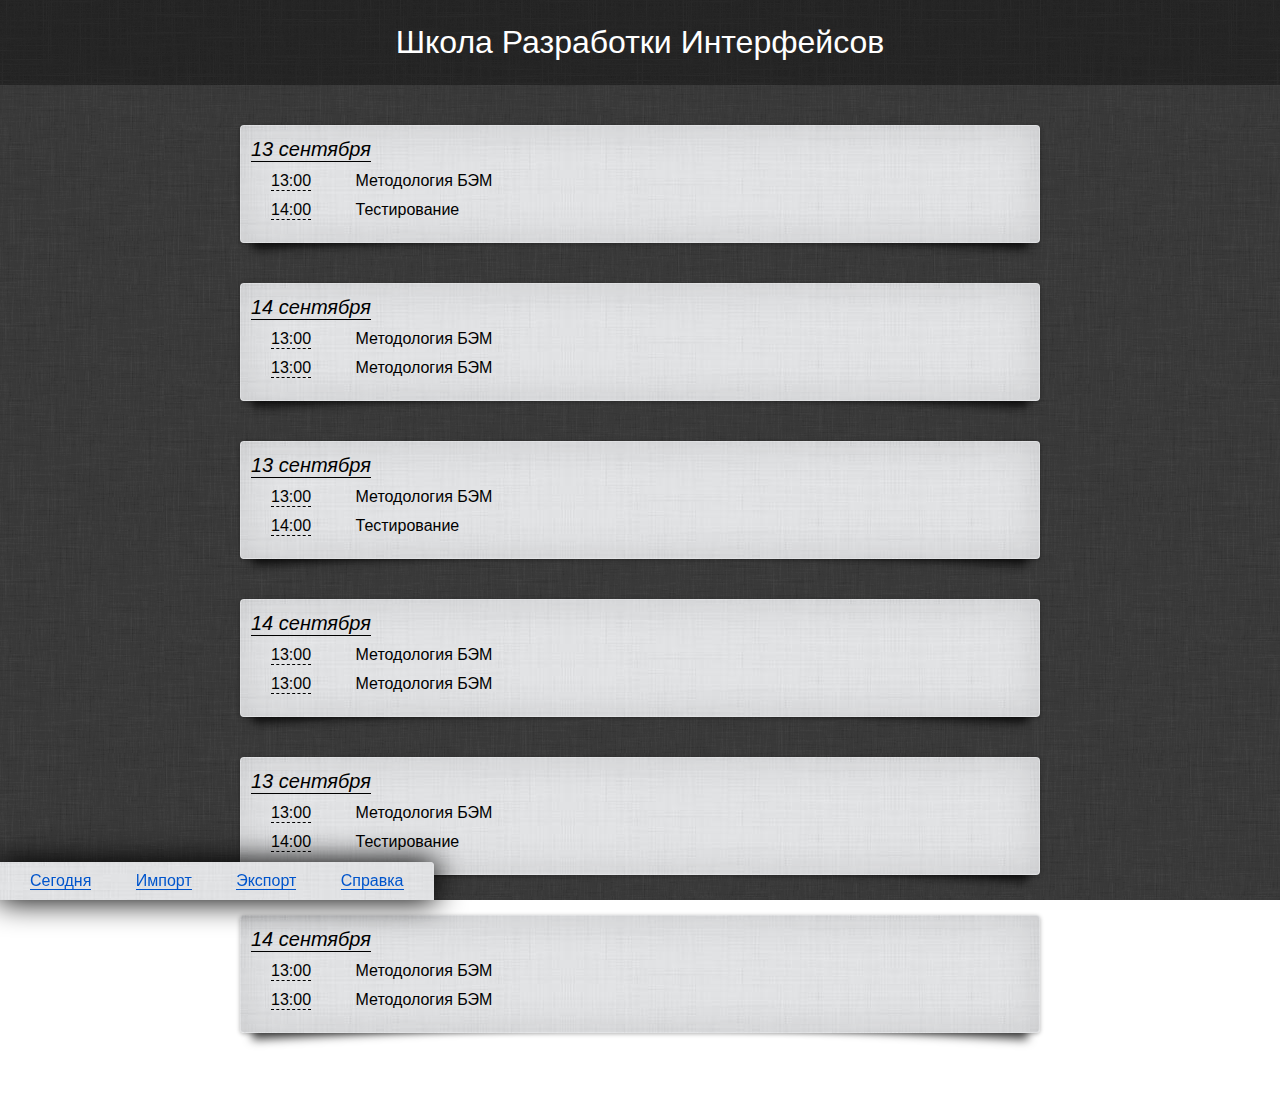
<file: layout.html>
<!doctype html>
<html>
<head>
	<title>layout</title>
	<meta charset="utf-8">
	<link rel="stylesheet" href="assets/css/main.css">
</head>
<body>
	<script src="assets/js/jq.js"></script>
<script>
function interface(){
	this.dialogVisible=false;
}
interface.prototype.openDialog = function(header,html) {
	this.dialogVisible=true;
	$('.b-dialog-win__content').html(html);
	$('.b-dialog-win__header').html(header);
	$('.b-bg-shadow').show();
	$('.b-dialog-win').show();
	$('body').css('overflow','hidden');
}
interface.prototype.dialogPos = function() {
	var winWidth = $(window).width();
	var dialogWidth = $('.b-dialog-win').width();
	$('.b-dialog-win').css('left',(winWidth-dialogWidth)/2)
}
interface.prototype.closeDialog = function() {
	$('body').css('overflow','auto');
		$('.b-bg-shadow').hide();
	$('.b-dialog-win').hide();
	this.dialogVisible=false;
}
interface=new interface();
$(function(){
	interface.dialogPos();
	$('.b-toolbar__link_name_import').click(function(){
		var html = '<p>Вставьте содержимое файла .shri и нажмите импорт.</p><textarea class="b-import-textarea"></textarea><button class="b-button b-import-btn">Импорт</button>';
		interface.openDialog('Импорт',html);	
	});

	$('.b-bg-shadow').click(function(){
		interface.closeDialog();
	});
	$('.b-dialog-win__close-btn').click(function(){
		interface.closeDialog();
	});
	$('.b-toolbar__link_name_export').click(function(){
		var html = '<p>Скопируйте содержимое формы в файл .shri. </p><textarea class="b-export-textarea"></textarea><button class="b-button b-export-btn">Экспорт</button> <button class="b-button b-export-copy">Скопировать в буфер</button>';
		interface.openDialog('Экспорт',html);
	});
});
$(window).resize(function(){
	interface.dialogPos();
});
</script>
	<div class="b-header">
		<h1 class="b-header__title">Школа Разработки Интерфейсов</h1>
	</div>
	<div class="b-schedule">
		
		<div class="b-day">
			<div class="b-day__date">
				13 сентября
			</div>	
		<div class="b-lesson">
			<div class="b-lesson__time">13:00</div>
			<div class="b-lesson__name">Методология БЭМ</div>
		</div>
		<div class="b-lesson">
			<div class="b-lesson__time">14:00</div>
			<div class="b-lesson__name">Тестирование</div>
		</div>
			<a href="#" class="b-lesson__link">Подробнее</a>
		</div>
		<div class="b-day">
			<div class="b-day__date">
				14 сентября
			</div>	
			<div class="b-lesson">
			<div class="b-lesson__time">13:00</div>
			<div class="b-lesson__name">Методология БЭМ</div>
			</div>
			<div class="b-lesson">
				<div class="b-lesson__time">13:00</div>
				<div class="b-lesson__name">Методология БЭМ</div>
			</div>
			<a href="#" class="b-lesson__link">Подробнее</a>
		</div>
		<div class="b-day">
			<div class="b-day__date">
				13 сентября
			</div>	
		<div class="b-lesson">
			<div class="b-lesson__time">13:00</div>
			<div class="b-lesson__name">Методология БЭМ</div>
		</div>
		<div class="b-lesson">
			<div class="b-lesson__time">14:00</div>
			<div class="b-lesson__name">Тестирование</div>
		</div>
			<a href="#" class="b-lesson__link">Подробнее</a>
		</div>
		<div class="b-day">
			<div class="b-day__date">
				14 сентября
			</div>	
			<div class="b-lesson">
			<div class="b-lesson__time">13:00</div>
			<div class="b-lesson__name">Методология БЭМ</div>
			</div>
			<div class="b-lesson">
				<div class="b-lesson__time">13:00</div>
				<div class="b-lesson__name">Методология БЭМ</div>
			</div>
			<a href="#" class="b-lesson__link">Подробнее</a>
		</div>
		<div class="b-day">
			<div class="b-day__date">
				13 сентября
			</div>	
		<div class="b-lesson">
			<div class="b-lesson__time">13:00</div>
			<div class="b-lesson__name">Методология БЭМ</div>
		</div>
		<div class="b-lesson">
			<div class="b-lesson__time">14:00</div>
			<div class="b-lesson__name">Тестирование</div>
		</div>
			<a href="#" class="b-lesson__link">Подробнее</a>
		</div>
		<div class="b-day">
			<div class="b-day__date">
				14 сентября
			</div>	
			<div class="b-lesson">
			<div class="b-lesson__time">13:00</div>
			<div class="b-lesson__name">Методология БЭМ</div>
			</div>
			<div class="b-lesson">
				<div class="b-lesson__time">13:00</div>
				<div class="b-lesson__name">Методология БЭМ</div>
			</div>
			<a href="#" class="b-lesson__link">Подробнее</a>
		</div>
		
		
		
	</div>
	<div class="b-toolbar">
		<a class="b-toolbar__link" href="#">Сегодня</a>
		<a class="b-toolbar__link b-toolbar__link_name_import" href="#">Импорт</a>
		<a class="b-toolbar__link b-toolbar__link_name_export" href="#">Экспорт</a>
		<a class="b-toolbar__link" href="#">Справка</a>
	</div>
	<div class="b-bg-shadow"></div>
	<div class="b-dialog-win">
		<a class="b-dialog-win__close-btn" href="#"><img src="assets/img/close_icon.png"> </a>
		<h1 class="b-dialog-win__header"></h1>
		<div class="b-dialog-win__content"></div>
	</div>
		
</body>
</html>
</file>
<file: assets/css/main.css>
/*!
 * jQuery UI CSS Framework 1.8.24
 *
 * Copyright 2012, AUTHORS.txt (http://jqueryui.com/about)
 * Dual licensed under the MIT or GPL Version 2 licenses.
 * http://jquery.org/license
 *
 * http://docs.jquery.com/UI/Theming/API
 */

/* Layout helpers
----------------------------------*/
.ui-helper-hidden { display: none; }
.ui-helper-hidden-accessible { position: absolute !important; clip: rect(1px 1px 1px 1px); clip: rect(1px,1px,1px,1px); }
.ui-helper-reset { margin: 0; padding: 0; border: 0; outline: 0; line-height: 1.3; text-decoration: none; font-size: 100%; list-style: none; }
.ui-helper-clearfix:before, .ui-helper-clearfix:after { content: ""; display: table; }
.ui-helper-clearfix:after { clear: both; }
.ui-helper-clearfix { zoom: 1; }
.ui-helper-zfix { width: 100%; height: 100%; top: 0; left: 0; position: absolute; opacity: 0; filter:Alpha(Opacity=0); }


/* Interaction Cues
----------------------------------*/
.ui-state-disabled { cursor: default !important; }


/* Icons
----------------------------------*/

/* states and images */
.ui-icon { display: block; text-indent: -99999px; overflow: hidden; background-repeat: no-repeat; }


/* Misc visuals
----------------------------------*/

/* Overlays */
.ui-widget-overlay { position: absolute; top: 0; left: 0; width: 100%; height: 100%; }


/*!
 * jQuery UI CSS Framework 1.8.24
 *
 * Copyright 2012, AUTHORS.txt (http://jqueryui.com/about)
 * Dual licensed under the MIT or GPL Version 2 licenses.
 * http://jquery.org/license
 *
 * http://docs.jquery.com/UI/Theming/API
 *
 * To view and modify this theme, visit http://jqueryui.com/themeroller/?ffDefault=Trebuchet%20MS,%20Tahoma,%20Verdana,%20Arial,%20sans-serif&fwDefault=bold&fsDefault=1.1em&cornerRadius=4px&bgColorHeader=f6a828&bgTextureHeader=12_gloss_wave.png&bgImgOpacityHeader=35&borderColorHeader=e78f08&fcHeader=ffffff&iconColorHeader=ffffff&bgColorContent=eeeeee&bgTextureContent=03_highlight_soft.png&bgImgOpacityContent=100&borderColorContent=dddddd&fcContent=333333&iconColorContent=222222&bgColorDefault=f6f6f6&bgTextureDefault=02_glass.png&bgImgOpacityDefault=100&borderColorDefault=cccccc&fcDefault=1c94c4&iconColorDefault=ef8c08&bgColorHover=fdf5ce&bgTextureHover=02_glass.png&bgImgOpacityHover=100&borderColorHover=fbcb09&fcHover=c77405&iconColorHover=ef8c08&bgColorActive=ffffff&bgTextureActive=02_glass.png&bgImgOpacityActive=65&borderColorActive=fbd850&fcActive=eb8f00&iconColorActive=ef8c08&bgColorHighlight=ffe45c&bgTextureHighlight=03_highlight_soft.png&bgImgOpacityHighlight=75&borderColorHighlight=fed22f&fcHighlight=363636&iconColorHighlight=228ef1&bgColorError=b81900&bgTextureError=08_diagonals_thick.png&bgImgOpacityError=18&borderColorError=cd0a0a&fcError=ffffff&iconColorError=ffd27a&bgColorOverlay=666666&bgTextureOverlay=08_diagonals_thick.png&bgImgOpacityOverlay=20&opacityOverlay=50&bgColorShadow=000000&bgTextureShadow=01_flat.png&bgImgOpacityShadow=10&opacityShadow=20&thicknessShadow=5px&offsetTopShadow=-5px&offsetLeftShadow=-5px&cornerRadiusShadow=5px
 */


/* Component containers
----------------------------------*/
.ui-widget { font-family: Trebuchet MS, Tahoma, Verdana, Arial, sans-serif; font-size: 1.1em; }
.ui-widget .ui-widget { font-size: 1em; }
.ui-widget input, .ui-widget select, .ui-widget textarea, .ui-widget button { font-family: Trebuchet MS, Tahoma, Verdana, Arial, sans-serif; font-size: 1em; }
.ui-widget-content { border: 1px solid #dddddd; background: #eeeeee url(../img/ui-bg_highlight-soft_100_eeeeee_1x100.png) 50% top repeat-x; color: #333333; }
.ui-widget-content a { color: #333333; }
.ui-widget-header { border: 1px solid #e78f08; background: #f6a828 url(../img/ui-bg_gloss-wave_35_f6a828_500x100.png) 50% 50% repeat-x; color: #ffffff; font-weight: bold; }
.ui-widget-header a { color: #ffffff; }

/* Interaction states
----------------------------------*/
.ui-state-default, .ui-widget-content .ui-state-default, .ui-widget-header .ui-state-default { border: 1px solid #cccccc; background: #f6f6f6 url(../img/ui-bg_glass_100_f6f6f6_1x400.png) 50% 50% repeat-x; font-weight: bold; color: #1c94c4; }
.ui-state-default a, .ui-state-default a:link, .ui-state-default a:visited { color: #1c94c4; text-decoration: none; }
.ui-state-hover, .ui-widget-content .ui-state-hover, .ui-widget-header .ui-state-hover, .ui-state-focus, .ui-widget-content .ui-state-focus, .ui-widget-header .ui-state-focus { border: 1px solid #fbcb09; background: #fdf5ce url(../img/ui-bg_glass_100_fdf5ce_1x400.png) 50% 50% repeat-x; font-weight: bold; color: #c77405; }
.ui-state-hover a, .ui-state-hover a:hover { color: #c77405; text-decoration: none; }
.ui-state-active, .ui-widget-content .ui-state-active, .ui-widget-header .ui-state-active { border: 1px solid #fbd850; background: #ffffff url(../img/ui-bg_glass_65_ffffff_1x400.png) 50% 50% repeat-x; font-weight: bold; color: #eb8f00; }
.ui-state-active a, .ui-state-active a:link, .ui-state-active a:visited { color: #eb8f00; text-decoration: none; }
.ui-widget :active { outline: none; }

/* Interaction Cues
----------------------------------*/
.ui-state-highlight, .ui-widget-content .ui-state-highlight, .ui-widget-header .ui-state-highlight  {border: 1px solid #fed22f; background: #ffe45c url(../img/ui-bg_highlight-soft_75_ffe45c_1x100.png) 50% top repeat-x; color: #363636; }
.ui-state-highlight a, .ui-widget-content .ui-state-highlight a,.ui-widget-header .ui-state-highlight a { color: #363636; }
.ui-state-error, .ui-widget-content .ui-state-error, .ui-widget-header .ui-state-error {border: 1px solid #cd0a0a; background: #b81900 url(../img/ui-bg_diagonals-thick_18_b81900_40x40.png) 50% 50% repeat; color: #ffffff; }
.ui-state-error a, .ui-widget-content .ui-state-error a, .ui-widget-header .ui-state-error a { color: #ffffff; }
.ui-state-error-text, .ui-widget-content .ui-state-error-text, .ui-widget-header .ui-state-error-text { color: #ffffff; }
.ui-priority-primary, .ui-widget-content .ui-priority-primary, .ui-widget-header .ui-priority-primary { font-weight: bold; }
.ui-priority-secondary, .ui-widget-content .ui-priority-secondary,  .ui-widget-header .ui-priority-secondary { opacity: .7; filter:Alpha(Opacity=70); font-weight: normal; }
.ui-state-disabled, .ui-widget-content .ui-state-disabled, .ui-widget-header .ui-state-disabled { opacity: .35; filter:Alpha(Opacity=35); background-image: none; }

/* Icons
----------------------------------*/

/* states and images */
.ui-icon { width: 16px; height: 16px; background-image: url(../img/ui-icons_222222_256x240.png); }
.ui-widget-content .ui-icon {background-image: url(../img/ui-icons_222222_256x240.png); }
.ui-widget-header .ui-icon {background-image: url(../img/ui-icons_ffffff_256x240.png); }
.ui-state-default .ui-icon { background-image: url(../img/ui-icons_ef8c08_256x240.png); }
.ui-state-hover .ui-icon, .ui-state-focus .ui-icon {background-image: url(../img/ui-icons_ef8c08_256x240.png); }
.ui-state-active .ui-icon {background-image: url(../img/ui-icons_ef8c08_256x240.png); }
.ui-state-highlight .ui-icon {background-image: url(../img/ui-icons_228ef1_256x240.png); }
.ui-state-error .ui-icon, .ui-state-error-text .ui-icon {background-image: url(../img/ui-icons_ffd27a_256x240.png); }

/* positioning */
.ui-icon-carat-1-n { background-position: 0 0; }
.ui-icon-carat-1-ne { background-position: -16px 0; }
.ui-icon-carat-1-e { background-position: -32px 0; }
.ui-icon-carat-1-se { background-position: -48px 0; }
.ui-icon-carat-1-s { background-position: -64px 0; }
.ui-icon-carat-1-sw { background-position: -80px 0; }
.ui-icon-carat-1-w { background-position: -96px 0; }
.ui-icon-carat-1-nw { background-position: -112px 0; }
.ui-icon-carat-2-n-s { background-position: -128px 0; }
.ui-icon-carat-2-e-w { background-position: -144px 0; }
.ui-icon-triangle-1-n { background-position: 0 -16px; }
.ui-icon-triangle-1-ne { background-position: -16px -16px; }
.ui-icon-triangle-1-e { background-position: -32px -16px; }
.ui-icon-triangle-1-se { background-position: -48px -16px; }
.ui-icon-triangle-1-s { background-position: -64px -16px; }
.ui-icon-triangle-1-sw { background-position: -80px -16px; }
.ui-icon-triangle-1-w { background-position: -96px -16px; }
.ui-icon-triangle-1-nw { background-position: -112px -16px; }
.ui-icon-triangle-2-n-s { background-position: -128px -16px; }
.ui-icon-triangle-2-e-w { background-position: -144px -16px; }
.ui-icon-arrow-1-n { background-position: 0 -32px; }
.ui-icon-arrow-1-ne { background-position: -16px -32px; }
.ui-icon-arrow-1-e { background-position: -32px -32px; }
.ui-icon-arrow-1-se { background-position: -48px -32px; }
.ui-icon-arrow-1-s { background-position: -64px -32px; }
.ui-icon-arrow-1-sw { background-position: -80px -32px; }
.ui-icon-arrow-1-w { background-position: -96px -32px; }
.ui-icon-arrow-1-nw { background-position: -112px -32px; }
.ui-icon-arrow-2-n-s { background-position: -128px -32px; }
.ui-icon-arrow-2-ne-sw { background-position: -144px -32px; }
.ui-icon-arrow-2-e-w { background-position: -160px -32px; }
.ui-icon-arrow-2-se-nw { background-position: -176px -32px; }
.ui-icon-arrowstop-1-n { background-position: -192px -32px; }
.ui-icon-arrowstop-1-e { background-position: -208px -32px; }
.ui-icon-arrowstop-1-s { background-position: -224px -32px; }
.ui-icon-arrowstop-1-w { background-position: -240px -32px; }
.ui-icon-arrowthick-1-n { background-position: 0 -48px; }
.ui-icon-arrowthick-1-ne { background-position: -16px -48px; }
.ui-icon-arrowthick-1-e { background-position: -32px -48px; }
.ui-icon-arrowthick-1-se { background-position: -48px -48px; }
.ui-icon-arrowthick-1-s { background-position: -64px -48px; }
.ui-icon-arrowthick-1-sw { background-position: -80px -48px; }
.ui-icon-arrowthick-1-w { background-position: -96px -48px; }
.ui-icon-arrowthick-1-nw { background-position: -112px -48px; }
.ui-icon-arrowthick-2-n-s { background-position: -128px -48px; }
.ui-icon-arrowthick-2-ne-sw { background-position: -144px -48px; }
.ui-icon-arrowthick-2-e-w { background-position: -160px -48px; }
.ui-icon-arrowthick-2-se-nw { background-position: -176px -48px; }
.ui-icon-arrowthickstop-1-n { background-position: -192px -48px; }
.ui-icon-arrowthickstop-1-e { background-position: -208px -48px; }
.ui-icon-arrowthickstop-1-s { background-position: -224px -48px; }
.ui-icon-arrowthickstop-1-w { background-position: -240px -48px; }
.ui-icon-arrowreturnthick-1-w { background-position: 0 -64px; }
.ui-icon-arrowreturnthick-1-n { background-position: -16px -64px; }
.ui-icon-arrowreturnthick-1-e { background-position: -32px -64px; }
.ui-icon-arrowreturnthick-1-s { background-position: -48px -64px; }
.ui-icon-arrowreturn-1-w { background-position: -64px -64px; }
.ui-icon-arrowreturn-1-n { background-position: -80px -64px; }
.ui-icon-arrowreturn-1-e { background-position: -96px -64px; }
.ui-icon-arrowreturn-1-s { background-position: -112px -64px; }
.ui-icon-arrowrefresh-1-w { background-position: -128px -64px; }
.ui-icon-arrowrefresh-1-n { background-position: -144px -64px; }
.ui-icon-arrowrefresh-1-e { background-position: -160px -64px; }
.ui-icon-arrowrefresh-1-s { background-position: -176px -64px; }
.ui-icon-arrow-4 { background-position: 0 -80px; }
.ui-icon-arrow-4-diag { background-position: -16px -80px; }
.ui-icon-extlink { background-position: -32px -80px; }
.ui-icon-newwin { background-position: -48px -80px; }
.ui-icon-refresh { background-position: -64px -80px; }
.ui-icon-shuffle { background-position: -80px -80px; }
.ui-icon-transfer-e-w { background-position: -96px -80px; }
.ui-icon-transferthick-e-w { background-position: -112px -80px; }
.ui-icon-folder-collapsed { background-position: 0 -96px; }
.ui-icon-folder-open { background-position: -16px -96px; }
.ui-icon-document { background-position: -32px -96px; }
.ui-icon-document-b { background-position: -48px -96px; }
.ui-icon-note { background-position: -64px -96px; }
.ui-icon-mail-closed { background-position: -80px -96px; }
.ui-icon-mail-open { background-position: -96px -96px; }
.ui-icon-suitcase { background-position: -112px -96px; }
.ui-icon-comment { background-position: -128px -96px; }
.ui-icon-person { background-position: -144px -96px; }
.ui-icon-print { background-position: -160px -96px; }
.ui-icon-trash { background-position: -176px -96px; }
.ui-icon-locked { background-position: -192px -96px; }
.ui-icon-unlocked { background-position: -208px -96px; }
.ui-icon-bookmark { background-position: -224px -96px; }
.ui-icon-tag { background-position: -240px -96px; }
.ui-icon-home { background-position: 0 -112px; }
.ui-icon-flag { background-position: -16px -112px; }
.ui-icon-calendar { background-position: -32px -112px; }
.ui-icon-cart { background-position: -48px -112px; }
.ui-icon-pencil { background-position: -64px -112px; }
.ui-icon-clock { background-position: -80px -112px; }
.ui-icon-disk { background-position: -96px -112px; }
.ui-icon-calculator { background-position: -112px -112px; }
.ui-icon-zoomin { background-position: -128px -112px; }
.ui-icon-zoomout { background-position: -144px -112px; }
.ui-icon-search { background-position: -160px -112px; }
.ui-icon-wrench { background-position: -176px -112px; }
.ui-icon-gear { background-position: -192px -112px; }
.ui-icon-heart { background-position: -208px -112px; }
.ui-icon-star { background-position: -224px -112px; }
.ui-icon-link { background-position: -240px -112px; }
.ui-icon-cancel { background-position: 0 -128px; }
.ui-icon-plus { background-position: -16px -128px; }
.ui-icon-plusthick { background-position: -32px -128px; }
.ui-icon-minus { background-position: -48px -128px; }
.ui-icon-minusthick { background-position: -64px -128px; }
.ui-icon-close { background-position: -80px -128px; }
.ui-icon-closethick { background-position: -96px -128px; }
.ui-icon-key { background-position: -112px -128px; }
.ui-icon-lightbulb { background-position: -128px -128px; }
.ui-icon-scissors { background-position: -144px -128px; }
.ui-icon-clipboard { background-position: -160px -128px; }
.ui-icon-copy { background-position: -176px -128px; }
.ui-icon-contact { background-position: -192px -128px; }
.ui-icon-image { background-position: -208px -128px; }
.ui-icon-video { background-position: -224px -128px; }
.ui-icon-script { background-position: -240px -128px; }
.ui-icon-alert { background-position: 0 -144px; }
.ui-icon-info { background-position: -16px -144px; }
.ui-icon-notice { background-position: -32px -144px; }
.ui-icon-help { background-position: -48px -144px; }
.ui-icon-check { background-position: -64px -144px; }
.ui-icon-bullet { background-position: -80px -144px; }
.ui-icon-radio-off { background-position: -96px -144px; }
.ui-icon-radio-on { background-position: -112px -144px; }
.ui-icon-pin-w { background-position: -128px -144px; }
.ui-icon-pin-s { background-position: -144px -144px; }
.ui-icon-play { background-position: 0 -160px; }
.ui-icon-pause { background-position: -16px -160px; }
.ui-icon-seek-next { background-position: -32px -160px; }
.ui-icon-seek-prev { background-position: -48px -160px; }
.ui-icon-seek-end { background-position: -64px -160px; }
.ui-icon-seek-start { background-position: -80px -160px; }
/* ui-icon-seek-first is deprecated, use ui-icon-seek-start instead */
.ui-icon-seek-first { background-position: -80px -160px; }
.ui-icon-stop { background-position: -96px -160px; }
.ui-icon-eject { background-position: -112px -160px; }
.ui-icon-volume-off { background-position: -128px -160px; }
.ui-icon-volume-on { background-position: -144px -160px; }
.ui-icon-power { background-position: 0 -176px; }
.ui-icon-signal-diag { background-position: -16px -176px; }
.ui-icon-signal { background-position: -32px -176px; }
.ui-icon-battery-0 { background-position: -48px -176px; }
.ui-icon-battery-1 { background-position: -64px -176px; }
.ui-icon-battery-2 { background-position: -80px -176px; }
.ui-icon-battery-3 { background-position: -96px -176px; }
.ui-icon-circle-plus { background-position: 0 -192px; }
.ui-icon-circle-minus { background-position: -16px -192px; }
.ui-icon-circle-close { background-position: -32px -192px; }
.ui-icon-circle-triangle-e { background-position: -48px -192px; }
.ui-icon-circle-triangle-s { background-position: -64px -192px; }
.ui-icon-circle-triangle-w { background-position: -80px -192px; }
.ui-icon-circle-triangle-n { background-position: -96px -192px; }
.ui-icon-circle-arrow-e { background-position: -112px -192px; }
.ui-icon-circle-arrow-s { background-position: -128px -192px; }
.ui-icon-circle-arrow-w { background-position: -144px -192px; }
.ui-icon-circle-arrow-n { background-position: -160px -192px; }
.ui-icon-circle-zoomin { background-position: -176px -192px; }
.ui-icon-circle-zoomout { background-position: -192px -192px; }
.ui-icon-circle-check { background-position: -208px -192px; }
.ui-icon-circlesmall-plus { background-position: 0 -208px; }
.ui-icon-circlesmall-minus { background-position: -16px -208px; }
.ui-icon-circlesmall-close { background-position: -32px -208px; }
.ui-icon-squaresmall-plus { background-position: -48px -208px; }
.ui-icon-squaresmall-minus { background-position: -64px -208px; }
.ui-icon-squaresmall-close { background-position: -80px -208px; }
.ui-icon-grip-dotted-vertical { background-position: 0 -224px; }
.ui-icon-grip-dotted-horizontal { background-position: -16px -224px; }
.ui-icon-grip-solid-vertical { background-position: -32px -224px; }
.ui-icon-grip-solid-horizontal { background-position: -48px -224px; }
.ui-icon-gripsmall-diagonal-se { background-position: -64px -224px; }
.ui-icon-grip-diagonal-se { background-position: -80px -224px; }


/* Misc visuals
----------------------------------*/

/* Corner radius */
.ui-corner-all, .ui-corner-top, .ui-corner-left, .ui-corner-tl { -moz-border-radius-topleft: 4px; -webkit-border-top-left-radius: 4px; -khtml-border-top-left-radius: 4px; border-top-left-radius: 4px; }
.ui-corner-all, .ui-corner-top, .ui-corner-right, .ui-corner-tr { -moz-border-radius-topright: 4px; -webkit-border-top-right-radius: 4px; -khtml-border-top-right-radius: 4px; border-top-right-radius: 4px; }
.ui-corner-all, .ui-corner-bottom, .ui-corner-left, .ui-corner-bl { -moz-border-radius-bottomleft: 4px; -webkit-border-bottom-left-radius: 4px; -khtml-border-bottom-left-radius: 4px; border-bottom-left-radius: 4px; }
.ui-corner-all, .ui-corner-bottom, .ui-corner-right, .ui-corner-br { -moz-border-radius-bottomright: 4px; -webkit-border-bottom-right-radius: 4px; -khtml-border-bottom-right-radius: 4px; border-bottom-right-radius: 4px; }

/* Overlays */
.ui-widget-overlay { background: #666666 url(../img/ui-bg_diagonals-thick_20_666666_40x40.png) 50% 50% repeat; opacity: .50;filter:Alpha(Opacity=50); }
.ui-widget-shadow { margin: -5px 0 0 -5px; padding: 5px; background: #000000 url(../img/ui-bg_flat_10_000000_40x100.png) 50% 50% repeat-x; opacity: .20;filter:Alpha(Opacity=20); -moz-border-radius: 5px; -khtml-border-radius: 5px; -webkit-border-radius: 5px; border-radius: 5px; }/*!
 * jQuery UI Datepicker 1.8.24
 *
 * Copyright 2012, AUTHORS.txt (http://jqueryui.com/about)
 * Dual licensed under the MIT or GPL Version 2 licenses.
 * http://jquery.org/license
 *
 * http://docs.jquery.com/UI/Datepicker#theming
 */
.ui-datepicker { width: 17em; padding: .2em .2em 0; display: none; }
.ui-datepicker .ui-datepicker-header { position:relative; padding:.2em 0; }
.ui-datepicker .ui-datepicker-prev, .ui-datepicker .ui-datepicker-next { position:absolute; top: 2px; width: 1.8em; height: 1.8em; }
.ui-datepicker .ui-datepicker-prev-hover, .ui-datepicker .ui-datepicker-next-hover { top: 1px; }
.ui-datepicker .ui-datepicker-prev { left:2px; }
.ui-datepicker .ui-datepicker-next { right:2px; }
.ui-datepicker .ui-datepicker-prev-hover { left:1px; }
.ui-datepicker .ui-datepicker-next-hover { right:1px; }
.ui-datepicker .ui-datepicker-prev span, .ui-datepicker .ui-datepicker-next span { display: block; position: absolute; left: 50%; margin-left: -8px; top: 50%; margin-top: -8px;  }
.ui-datepicker .ui-datepicker-title { margin: 0 2.3em; line-height: 1.8em; text-align: center; }
.ui-datepicker .ui-datepicker-title select { font-size:1em; margin:1px 0; }
.ui-datepicker select.ui-datepicker-month-year {width: 100%;}
.ui-datepicker select.ui-datepicker-month, 
.ui-datepicker select.ui-datepicker-year { width: 49%;}
.ui-datepicker table {width: 100%; font-size: .9em; border-collapse: collapse; margin:0 0 .4em; }
.ui-datepicker th { padding: .7em .3em; text-align: center; font-weight: bold; border: 0;  }
.ui-datepicker td { border: 0; padding: 1px; }
.ui-datepicker td span, .ui-datepicker td a { display: block; padding: .2em; text-align: right; text-decoration: none; }
.ui-datepicker .ui-datepicker-buttonpane { background-image: none; margin: .7em 0 0 0; padding:0 .2em; border-left: 0; border-right: 0; border-bottom: 0; }
.ui-datepicker .ui-datepicker-buttonpane button { float: right; margin: .5em .2em .4em; cursor: pointer; padding: .2em .6em .3em .6em; width:auto; overflow:visible; }
.ui-datepicker .ui-datepicker-buttonpane button.ui-datepicker-current { float:left; }

/* with multiple calendars */
.ui-datepicker.ui-datepicker-multi { width:auto; }
.ui-datepicker-multi .ui-datepicker-group { float:left; }
.ui-datepicker-multi .ui-datepicker-group table { width:95%; margin:0 auto .4em; }
.ui-datepicker-multi-2 .ui-datepicker-group { width:50%; }
.ui-datepicker-multi-3 .ui-datepicker-group { width:33.3%; }
.ui-datepicker-multi-4 .ui-datepicker-group { width:25%; }
.ui-datepicker-multi .ui-datepicker-group-last .ui-datepicker-header { border-left-width:0; }
.ui-datepicker-multi .ui-datepicker-group-middle .ui-datepicker-header { border-left-width:0; }
.ui-datepicker-multi .ui-datepicker-buttonpane { clear:left; }
.ui-datepicker-row-break { clear:both; width:100%; font-size:0em; }

/* RTL support */
.ui-datepicker-rtl { direction: rtl; }
.ui-datepicker-rtl .ui-datepicker-prev { right: 2px; left: auto; }
.ui-datepicker-rtl .ui-datepicker-next { left: 2px; right: auto; }
.ui-datepicker-rtl .ui-datepicker-prev:hover { right: 1px; left: auto; }
.ui-datepicker-rtl .ui-datepicker-next:hover { left: 1px; right: auto; }
.ui-datepicker-rtl .ui-datepicker-buttonpane { clear:right; }
.ui-datepicker-rtl .ui-datepicker-buttonpane button { float: left; }
.ui-datepicker-rtl .ui-datepicker-buttonpane button.ui-datepicker-current { float:right; }
.ui-datepicker-rtl .ui-datepicker-group { float:right; }
.ui-datepicker-rtl .ui-datepicker-group-last .ui-datepicker-header { border-right-width:0; border-left-width:1px; }
.ui-datepicker-rtl .ui-datepicker-group-middle .ui-datepicker-header { border-right-width:0; border-left-width:1px; }

/* IE6 IFRAME FIX (taken from datepicker 1.5.3 */
.ui-datepicker-cover {
    position: absolute; /*must have*/
    z-index: -1; /*must have*/
    filter: mask(); /*must have*/
    top: -4px; /*must have*/
    left: -4px; /*must have*/
    width: 200px; /*must have*/
    height: 200px; /*must have*/
}
*{margin: 0; padding: 0; font-family: sans-serif; } body{padding-bottom: 40px; min-width: 920px; background: url(../img/bg1.png) fixed; } button{-webkit-transition: All 0.3s ease; -moz-transition: All 0.3s ease; -ms-transition: All 0.3s ease; -o-transition: All 0.3s ease; transition: All 0.3s ease; } a:link{border-bottom: 1px solid #05C; color:#05C; text-decoration: none; -webkit-transition: All 0.3s ease; -moz-transition: All 0.3s ease; -ms-transition: All 0.3s ease; -o-transition: All 0.3s ease; transition: All 0.3s ease; } a:visited{border-bottom: 1px solid #05C; color:#05C; text-decoration: none; } a:hover{border-bottom: 1px solid #09F; color:#09F; text-decoration: none; } a:active{border-bottom: 1px solid #7b0101; color:#7b0101; text-decoration: none; } .b-link-disabled{border-bottom: gray !important; color:gray !important; cursor: default; } .b-header{background: url(../img/bg3.png); } .b-header__title{padding: 24px 0; color: white; text-align: center; font-weight: normal; } .b-schedule{margin: 0 auto; width: 800px; } .b-day {position: relative; margin: 40px 0; padding: 12px 10px; border:1px solid transparent; -webkit-border-radius: 4px; -moz-border-radius:4px; border-radius: 4px; background: url(../img/bg2.png); -webkit-box-shadow: 0px 0px 30px 2px black; -webkit-box-shadow:0 1px 4px rgba(0, 0, 0, 0.3), 0 0 40px rgba(0, 0, 0, 0.1) inset; -moz-box-shadow: 0px 0px 30px 2px black; -moz-box-shadow:0 1px 4px rgba(0, 0, 0, 0.3), 0 0 40px rgba(0, 0, 0, 0.1) inset; box-shadow: 0px 0px 30px 2px black; box-shadow:0 1px 4px rgba(0, 0, 0, 0.3), 0 0 40px rgba(0, 0, 0, 0.1) inset; } .b-day:before, .b-day:after {position:absolute; bottom:15px; left:10px; z-index:-2; max-width:300px; width:50%; height:20%; -webkit-box-shadow:0 15px 10px rgba(0, 0, 0, 0.7); -moz-box-shadow:0 15px 10px rgba(0, 0, 0, 0.7); box-shadow:0 15px 10px rgba(0, 0, 0, 0.7); content:""; -webkit-transform:rotate(-3deg); -moz-transform:rotate(-3deg); -ms-transform:rotate(-3deg); -o-transform:rotate(-3deg); transform:rotate(-3deg); } .b-day:after {right:10px; left:auto; -webkit-transform:rotate(3deg); -moz-transform:rotate(3deg); -ms-transform:rotate(3deg); -o-transform:rotate(3deg); transform:rotate(3deg); } .b-day__edit{position: absolute; top: 9px; right: 50px; opacity:0.20; filter:alpha(opacity=20); cursor: pointer; -webkit-transition: All 0.3s ease; -moz-transition: All 0.3s ease; -ms-transition: All 0.3s ease; -o-transition: All 0.3s ease; transition: All 0.3s ease; -moz-opacity:0.20; } .b-day__delete{position: absolute; top: 9px; right: 14px; opacity:0.20; filter:alpha(opacity=20); cursor: pointer; -webkit-transition: All 0.3s ease; -moz-transition: All 0.3s ease; -ms-transition: All 0.3s ease; -o-transition: All 0.3s ease; transition: All 0.3s ease; -moz-opacity:0.20; } .b-day__edit:hover{opacity:1; filter:alpha(opacity=100); -moz-opacity:1; } .b-day__delete:hover{opacity:1; filter:alpha(opacity=100); -moz-opacity:1; } .b-day__date{display: -moz-inline-stack; display: inline-block; border-bottom: 1px solid black; font-style: italic; font-size: 20px; zoom: 1; *display: inline; } .b-lesson{margin: 10px 0; } .b-lesson__time{display: -moz-inline-stack; display: inline-block; margin: 0 20px; border-bottom: 1px dashed black; vertical-align: top; cursor:move; zoom: 1; *display: inline; } .b-lesson__time:hover{border-bottom: 1px solid black; } .b-lesson__time:active{border-bottom: 1px solid transparent; } .b-lesson__name{display: -moz-inline-stack; display: inline-block; margin: 0 20px; border: none; vertical-align: top; zoom: 1; *display: inline; } .b-lesson__idea-header, .b-lesson__lector_link, .b-lesson__idea, .b-lesson__link, .b-lesson__lector_links-header{display: none; } .b-toolbar{position: fixed; bottom: 0; left: 0; padding: 10px; -webkit-border-radius: 0 4px 0 0; -moz-border-radius: 0 4px 0 0; border-radius: 0 4px 0 0; background: url('../img/bg2.png'); -webkit-box-shadow: 0px 0px 30px 2px black; -moz-box-shadow: 0px 0px 30px 2px black; box-shadow: 0px 0px 30px 2px black; } .b-toolbar__link{margin: 0 20px; } .b-bg-shadow{position: fixed; top:0; left: 0; z-index: 1; display: none; width: 100%; height: 100%; background: black; opacity:0.50; filter:alpha(opacity=50); -moz-opacity:0.50; } .b-dialog-win{position: fixed; top:50px; left: 0; z-index: 2; display: none; margin: 0 auto; padding: 30px; width: 800px; background: white; } .b-dialog-win__close-btn{position: absolute; top: 2px; right: 10px; display: block; width: 30px; height: 30px; border:none; opacity:0.50; filter:alpha(opacity=50); cursor: pointer; -webkit-transition: All 0.3s ease; -moz-transition: All 0.3s ease; -ms-transition: All 0.3s ease; -o-transition: All 0.3s ease; transition: All 0.3s ease; -moz-opacity:0.50; } .b-dialog-win__close-btn:hover{opacity:0.90; filter:alpha(opacity=90); -moz-opacity:0.90; } .b-dialog-win__content{overflow-y: auto; max-height: 600px; } .b-dialog-win__header{margin: 10px 0; border-bottom: 1px solid black; text-align: center; font-weight: normal; font-style: italic; } .b-dialog-win__footer{padding: 10px 0 0 0; border-top: 1px solid #ddd; } .b-button{display: inline-block; margin-bottom: 0; padding: 4px 14px; border: 1px solid #BBB  !important; border-color: rgba(0, 0, 0, 0.1) rgba(0, 0, 0, 0.1) rgba(0, 0, 0, 0.25); border-color: #E6E6E6 #E6E6E6 #BFBFBF; border-bottom-color: #A2A2A2 ; -webkit-border-radius: 4px; -moz-border-radius: 4px; border-radius: 4px; background-color: whiteSmoke; background-image: -webkit-gradient(linear, 0 0, 0 100%, from(white), to(#E6E6E6)); background-image: -webkit-linear-gradient(top, white, #E6E6E6); background-image: -o-linear-gradient(top, white, #E6E6E6); background-image: linear-gradient(to bottom, white, #E6E6E6); background-image: -moz-linear-gradient(top, white, #E6E6E6); background-repeat: repeat-x; -webkit-box-shadow: inset 0 1px 0 rgba(255, 255, 255, 0.2), 0 1px 2px rgba(0, 0, 0, 0.05); -moz-box-shadow: inset 0 1px 0 rgba(255, 255, 255, 0.2), 0 1px 2px rgba(0, 0, 0, 0.05); box-shadow: inset 0 1px 0 rgba(255, 255, 255, 0.2), 0 1px 2px rgba(0, 0, 0, 0.05); color: #333 !important; vertical-align: middle; text-align: center; text-shadow: 0 1px 1px rgba(255, 255, 255, 0.75); font-size: 14px; line-height: 20px; filter: progid:dximagetransform.microsoft.gradient(startColorstr='#ffffffff', endColorstr='#ffe6e6e6', GradientType=0); filter: progid:dximagetransform.microsoft.gradient(enabled=false); cursor: pointer; } .b-button:hover {background-color: #E6E6E6; background-position: 0 -15px; color: #333  !important; text-decoration: none; -webkit-transition: background-position 0.1s linear; -moz-transition: background-position 0.1s linear; -o-transition: background-position 0.1s linear; transition: background-position 0.1s linear; } .b-button:active{outline: 0; background-color: #E6E6E6; background-color: #D9D9D9; background-image: none; -webkit-box-shadow: inset 0 2px 4px rgba(0, 0, 0, 0.15), 0 1px 2px rgba(0, 0, 0, 0.05); -moz-box-shadow: inset 0 2px 4px rgba(0, 0, 0, 0.15), 0 1px 2px rgba(0, 0, 0, 0.05); box-shadow: inset 0 2px 4px rgba(0, 0, 0, 0.15), 0 1px 2px rgba(0, 0, 0, 0.05); } .b-import-textarea,.b-export-textarea{width: 98%; height:200px; } .b-hello-header{margin: 30px auto; text-align: center; } .b-hello-text{margin: 30px auto; } .b-day-lesson__time{display: -moz-inline-stack; display: inline-block; border-bottom: 1px solid black; font-weight: bold; font-style: italic; font-size: 20px; zoom: 1; *display: inline; } .b-day-lesson__theme{text-align: center; font-weight: normal; } .b-lector{margin: 10px; font-style: italic; } .b-day-lesson{padding: 20px 0; border-bottom: 1px solid black; } .b-headnote {margin: 10px; } .b-dialog-win__nav{position: absolute; bottom: 7px; left: 390px; } .b-edit-lesson{position: relative; margin: 10px 0; padding: 10px 0; border-bottom: 1px solid black; } .i-edit-lesson{width:98%; } .b-edit-lesson__delete{position: absolute; top: 0; right: 16px; opacity:0.20; filter:alpha(opacity=20); cursor: pointer; -webkit-transition: All 0.3s ease; -moz-transition: All 0.3s ease; -ms-transition: All 0.3s ease; -o-transition: All 0.3s ease; transition: All 0.3s ease; -moz-opacity:0.20; } .b-edit-lesson__delete:hover{opacity:1; filter:alpha(opacity=100); -moz-opacity:1; } .b-edit-lesson__input{margin: 3px 0; width: 98%; } .b-edit-lesson__input_name_date{width: 200px; } .b-edit-lesson__input_name_time{width: 200px; } .b-datepicker-toggle{position: fixed; top:111px; left: -315px; display: block; padding: 3px 30px 3px 3px; width: 325px; -webkit-border-radius: 4px; -moz-border-radius: 4px; border-radius: 4px; background: url(../img/bg1.png); box-shadow: 0px 0px 30px 2px black; -webkit-box-shadow: 0px 0px 30px 2px black; -moz-box-shadow: 0px 0px 30px 2px black; } .ui-draggable-dragging{z-index: 3; -webkit-border-radius: 4px; -moz-border-radius: 4px; border-radius: 4px; background: url(../img/bg2.png); box-shadow: 0px 0px 30px 2px black; -webkit-box-shadow: 0px 0px 30px 2px black; -moz-box-shadow: 0px 0px 30px 2px black; } .b-datepicker-toggle__nav-button{position: absolute; top: 100px; right: 0; cursor: pointer; } .b-droppable{border: 1px solid yellow; } .b-new-lesson{margin: 10px 0; padding: 10px 0; border-bottom: 1px solid black; } .b-new-lesson__input{margin: 3px 0; width: 98%; } .b-new-lesson__input_name_date{width: 200px; } .b-new-lesson__input_name_time{width: 200px; }
</file>
